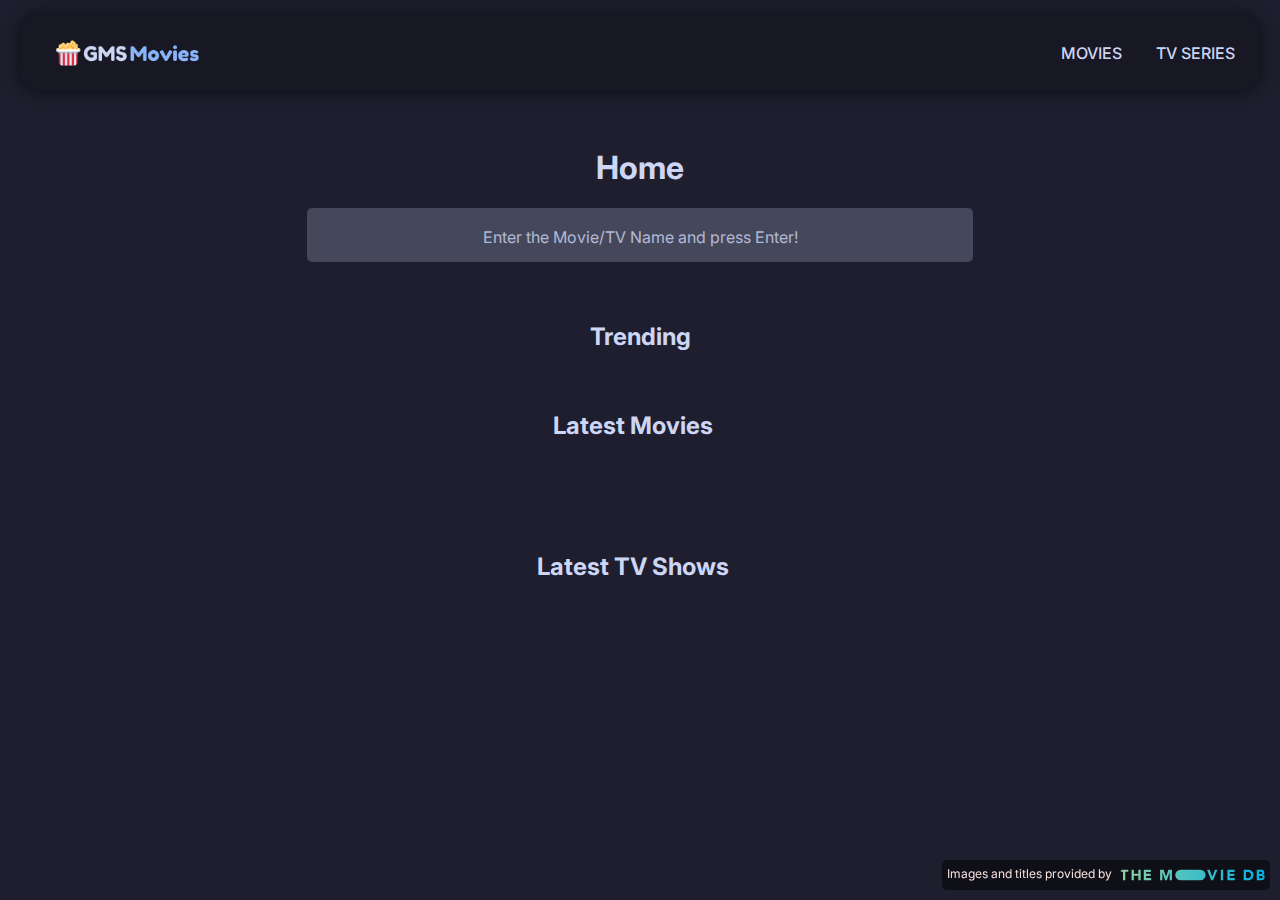
<file: index.html>
<!DOCTYPE html>
<html lang="en">

<head>
    <!-- Google tag (gtag.js) -->
    <script async src="https://www.googletagmanager.com/gtag/js?id=G-26MNY5FFJJ"></script>
    <script>
        window.dataLayer = window.dataLayer || [];
        function gtag() { dataLayer.push(arguments); }
        gtag('js', new Date());

        gtag('config', 'G-26MNY5FFJJ');
    </script>
    <link rel='shortcut icon' type='image/x-icon' href='/favicon.ico' />
    <script src="/assets/js/font.js"></script>
    <meta name="google" content="notranslate" />
    <link rel="stylesheet" type="text/css" href="/assets/css/style.css" />
    <link rel="stylesheet" type="text/css" href="/assets/css/nav.css" />
    <link rel="stylesheet" type="text/css" href="/assets/css/media.css?2" />
    <title>GMS Movies</title>
    <meta name="viewport" content="width=device-width, initial-scale=1.0" />
    <meta name="author" content="Rednotsus" />
    <meta http-equiv="Cache-control" content="public">
    <meta charset="utf-8">
    <meta name="description" content="Watch your favorite movies, tv shows, and anime for free on gms movies!" />
    </script>
    <script src="/assets/js/media.js" defer></script>
    <script src="/assets/js/homepage.js"></script>
</head>

<body>
    <nav>
        <div class="navbar">
            <a id="nav-title" href="/"><img src="/img/logo.png" alt="GMSMovies Logo"></a>
            <a href="/movies"><i class="fa-solid fa-video">&nbsp;</i>Movies</a>
            <a href="/tv"><i class="fa-solid fa-tv">&nbsp;</i>TV Series</a>
        </div>
    </nav>
    <br>
    <h1>Home</h1>
    <input tag="searchbar" id="searchbar" placeholder="Enter the Movie/TV Name and press Enter!" class="form__input"
        autocomplete="off">
    <h5 id="cooldownNotice" style="display: none;">Hold on! You're on cooldown.</h5><br><br>
    <br>
    <div id="bigDiv">
        <h3 class="title">Trending</h3>
        <div id="game-container">
            <p id="text"></p>
        </div>
        <br>
        <div class="title-container">
            <h3 class="title">Latest Movies &nbsp;&nbsp; <a href="/movies" class="btn"><i
                        class="fas fa-angle-right"></i></a></h3>
        </div>
        <div class="scroll-container-wrapper">
            <div class="scroll-container" id="movie-scroll-container">
                <div id="movie-container">
                    <p id="text"></p>
                </div>
            </div>
        </div>
        <br>
        <div class="title-container">
            <h3 class="title">Latest TV Shows &nbsp;&nbsp;<a href="/tv" class="btn"><i
                        class="fas fa-angle-right"></i></a></h3>
        </div>
        <div class="scroll-container-wrapper">
            <div class="scroll-container" id="tv-scroll-container">
                <div id="tv-container">
                    <p id="text"></p>
                </div>
            </div>
        </div>
    </div>
    <div class="attribution">
        Images and titles provided by
        <a href="https://www.themoviedb.org/"><img src="/img/tmdb.svg" alt="TMDB Logo"
                style="height: 20px; vertical-align: middle;"></a>
    </div>
</body>

</html>
</file>
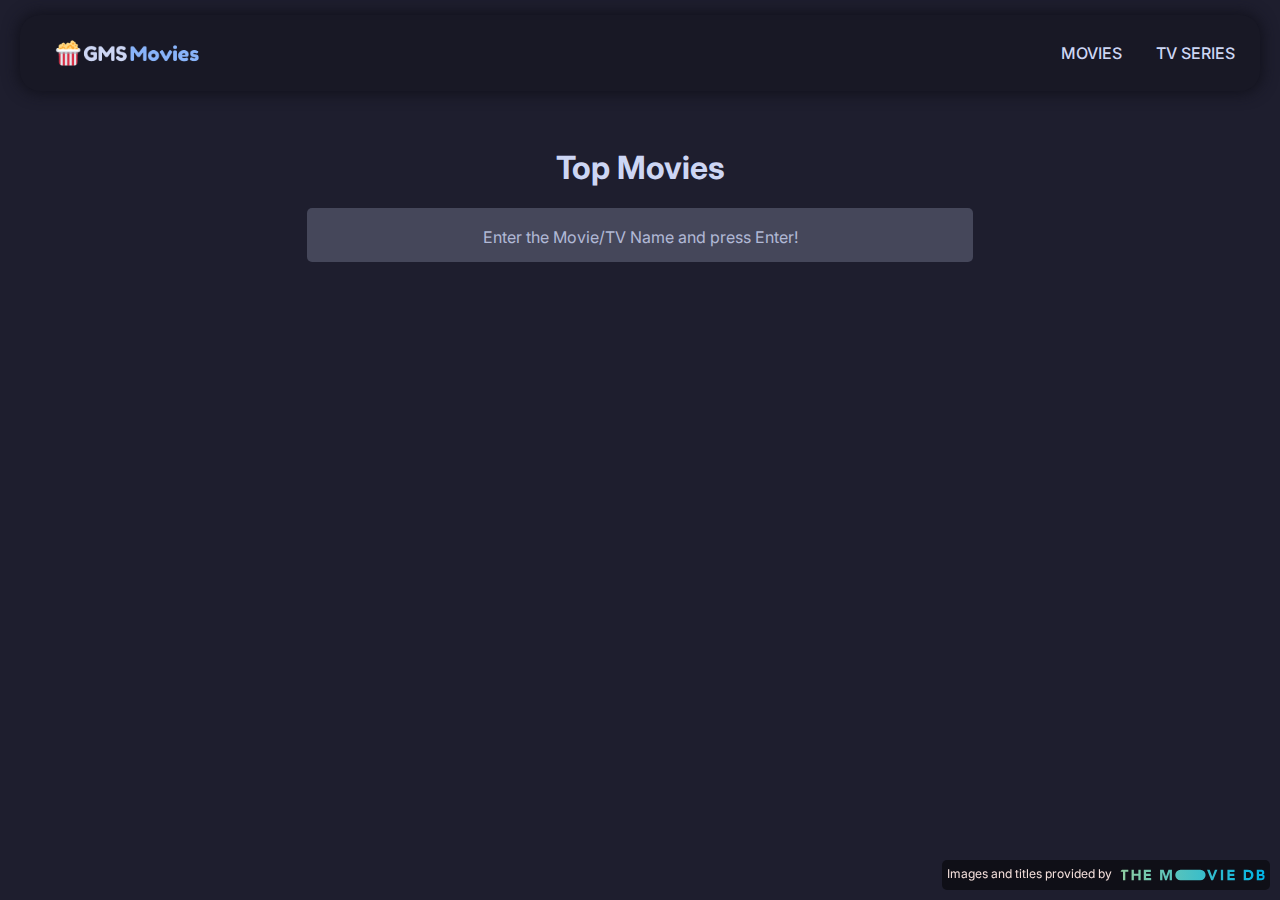
<file: movies.html>
<!DOCTYPE html>
<html lang="en">

<head>
    <!-- Google tag (gtag.js) -->
    <script async src="https://www.googletagmanager.com/gtag/js?id=G-26MNY5FFJJ"></script>
    <script>
        window.dataLayer = window.dataLayer || [];
        function gtag() { dataLayer.push(arguments); }
        gtag('js', new Date());

        gtag('config', 'G-26MNY5FFJJ');
    </script>
    <link rel='shortcut icon' type='image/x-icon' href='/favicon.ico' />
    <script src="/assets/js/font.js"></script>
    <meta name="google" content="notranslate" />
    <link rel="stylesheet" type="text/css" href="/assets/css/style.css" />
    <link rel="stylesheet" type="text/css" href="/assets/css/media.css" />
    <link rel="stylesheet" type="text/css" href="/assets/css/nav.css" />
    <title>Top Movies</title>
    <meta name="viewport" content="width=device-width, initial-scale=1.0" />
    <meta name="author" content="Rednotsus" />
    <meta http-equiv="Cache-control" content="public">
    <meta charset="utf-8">
    <meta name="description" content="Watch your favorite movies, tv shows, and anime for free on gms movies!" />
    </script>
    <script src="/assets/js/media.js"></script>
    <script src="/assets/js/movies.js"></script>
</head>

<body>
    <nav>
        <div class="navbar">
            <a id="nav-title" href="/"><img src="/img/logo.png" alt="GMSMovies Logo"></a>
            <a href="/movies"><i class="fa-solid fa-video">&nbsp;</i>Movies</a>
            <a href="/tv"><i class="fa-solid fa-tv">&nbsp;</i>TV Series</a>

        </div>
    </nav>
    <br>

    <h1>Top Movies</h1>
    <input tag="searchbar" id="searchbar" placeholder="Enter the Movie/TV Name and press Enter!" class="form__input"
        autocomplete="off">
    <h5 id="cooldownNotice" style="display: none;">Hold on! You're on cooldown.</h5><br><br>
    <div id="bigDiv">
        <div id="game-container">
            <p id="text"></p>
        </div>
    </div>
    <br>
    <div class="attribution">
        Images and titles provided by
        <a href="https://www.themoviedb.org/"><img src="/img/tmdb.svg" alt="TMDB Logo"
                style="height: 20px; vertical-align: middle;"></a>
    </div>


</body>

</html>
</file>
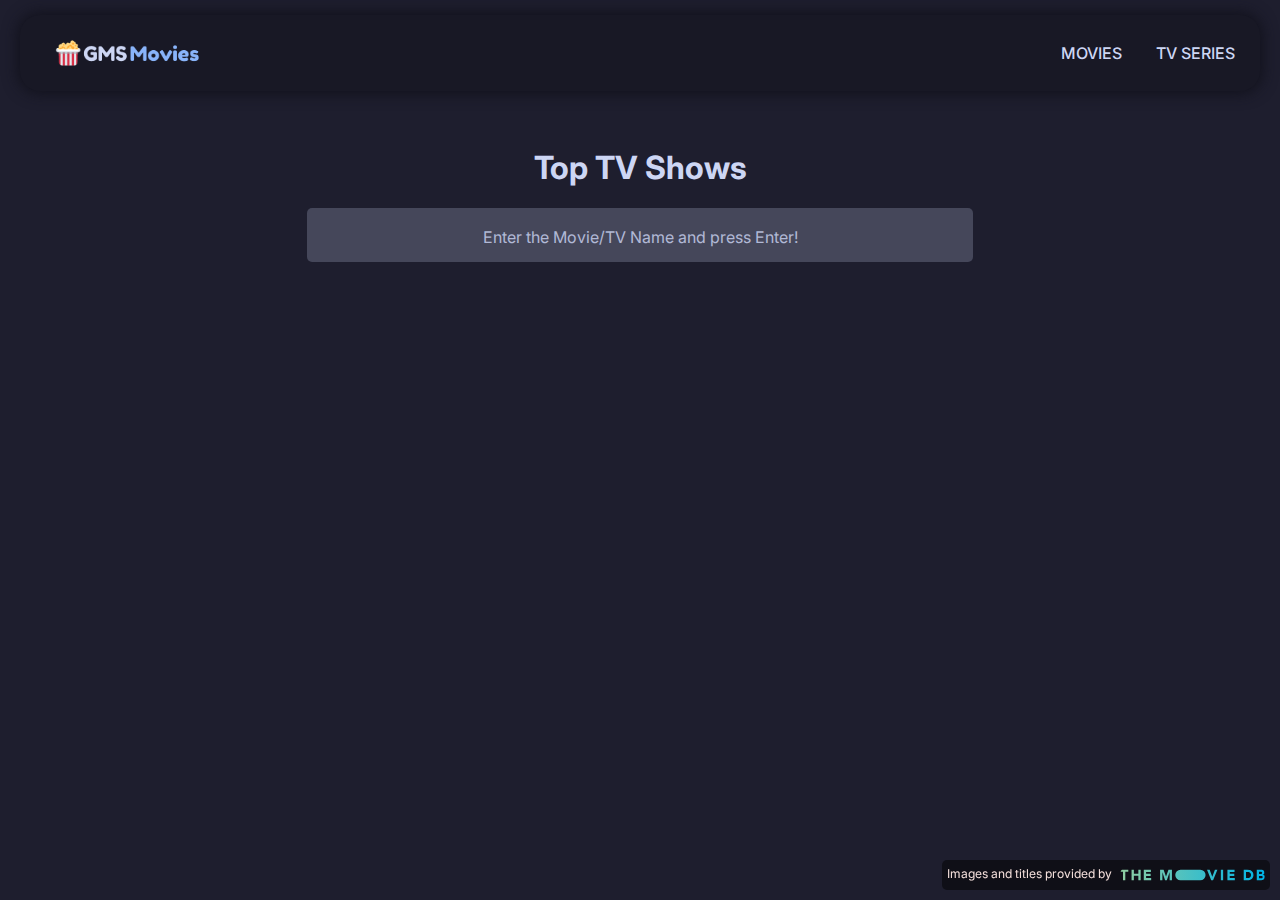
<file: tv.html>
<!DOCTYPE html>
<html lang="en">

<head>
    <!-- Google tag (gtag.js) -->
    <script async src="https://www.googletagmanager.com/gtag/js?id=G-26MNY5FFJJ"></script>
    <script>
        window.dataLayer = window.dataLayer || [];
        function gtag() { dataLayer.push(arguments); }
        gtag('js', new Date());

        gtag('config', 'G-26MNY5FFJJ');
    </script>
    <link rel='shortcut icon' type='image/x-icon' href='/favicon.ico' />
    <script src="/assets/js/font.js"></script>
    <meta name="google" content="notranslate" />
    <link rel="stylesheet" type="text/css" href="/assets/css/style.css" />
    <link rel="stylesheet" type="text/css" href="/assets/css/media.css" />
    <link rel="stylesheet" type="text/css" href="/assets/css/nav.css" />
    <title>Top TV Shows</title>
    <meta name="viewport" content="width=device-width, initial-scale=1.0" />
    <meta name="author" content="Rednotsus" />
    <meta http-equiv="Cache-control" content="public">
    <meta charset="utf-8">
    <meta name="description" content="Watch your favorite movies, tv shows, and anime for free on gms movies!" />
    </script>
    <script src="/assets/js/media.js"></script>
    <script src="/assets/js/tv.js"></script>
</head>

<body>
    <nav>
        <div class="navbar">
            <a id="nav-title" href="/"><img src="/img/logo.png" alt="GMSMovies Logo"></a>
            <a href="/movies"><i class="fa-solid fa-video">&nbsp;</i>Movies</a>
            <a href="/tv"><i class="fa-solid fa-tv">&nbsp;</i>TV Series</a>

        </div>
    </nav>
    <br>
    <h1>Top TV Shows</h1>
    <input tag="searchbar" id="searchbar" placeholder="Enter the Movie/TV Name and press Enter!" class="form__input"
        autocomplete="off">
    <h5 id="cooldownNotice" style="display: none;">Hold on! You're on cooldown.</h5><br><br>
    <div id="bigDiv">
        <div id="game-container">
            <p id="text"></p>
        </div>
    </div>
    <br>
    <div class="attribution">
        Images and titles provided by
        <a href="https://www.themoviedb.org/"><img src="/img/tmdb.svg" alt="TMDB Logo"
                style="height: 20px; vertical-align: middle;"></a>
    </div>

</body>

</html>
</file>
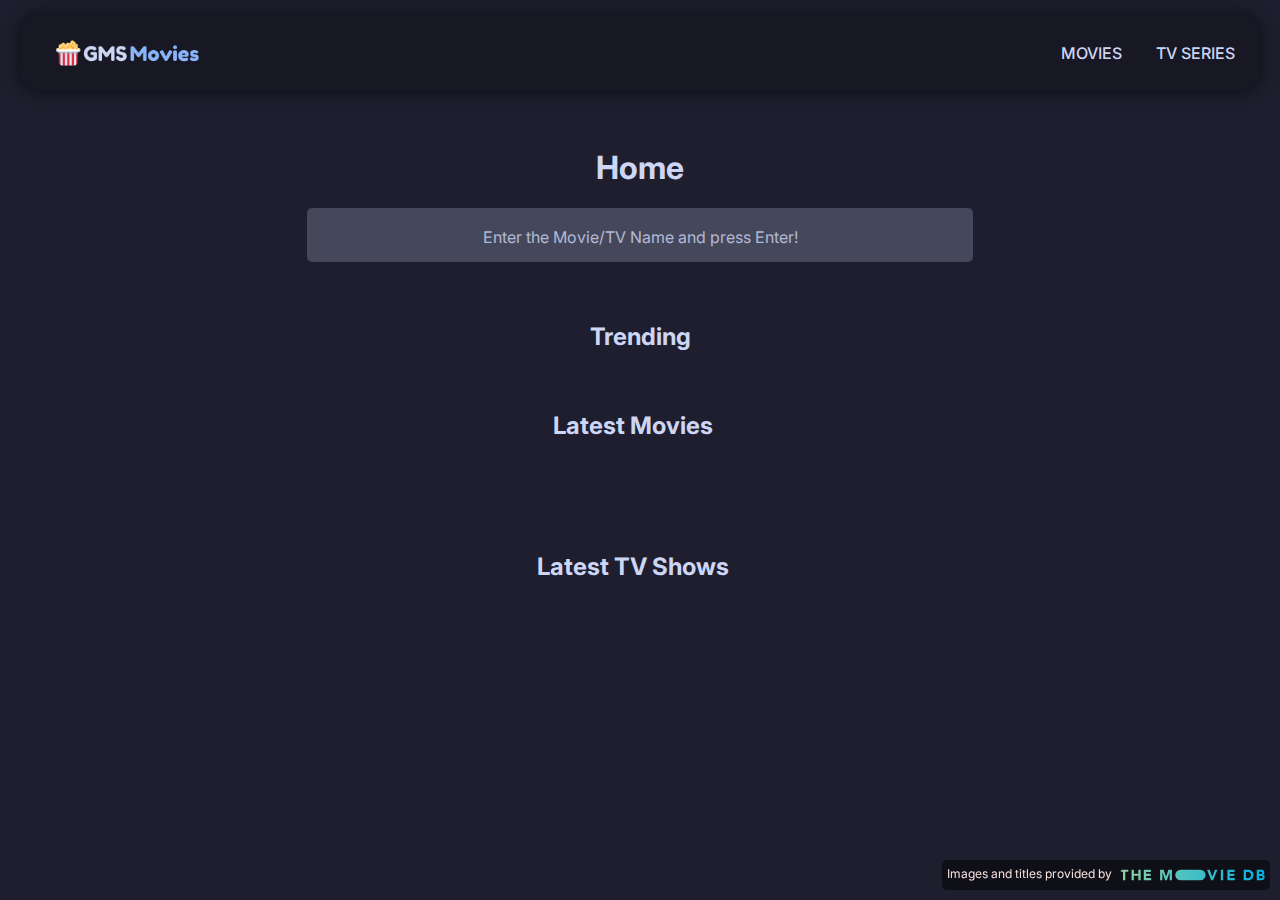
<file: watch/movie.html>
<!DOCTYPE html>
<html lang="en">

<head>
    <!-- Google tag (gtag.js) -->
    <script async src="https://www.googletagmanager.com/gtag/js?id=G-26MNY5FFJJ"></script>
    <script>
        window.dataLayer = window.dataLayer || [];
        function gtag() { dataLayer.push(arguments); }
        gtag('js', new Date());

        gtag('config', 'G-26MNY5FFJJ');
    </script>
    <link rel='shortcut icon' type='image/x-icon' href='/favicon.ico' />
    <script src="/assets/js/font.js"></script>
    <meta name="google" content="notranslate" />
    <link rel="stylesheet" type="text/css" href="/assets/css/style.css" />
    <link rel="stylesheet" type="text/css" href="/assets/css/media.css" />
    <link rel="stylesheet" type="text/css" href="/assets/css/nav.css" />
    <link rel="stylesheet" type="text/css" href="/assets/css/watch.css" />
    <title>Watch Movies Free Online</title>
    <meta name="viewport" content="width=device-width, initial-scale=1.0" />
    <meta name="author" content="Rednotsus" />
    <meta http-equiv="Cache-control" content="public">
    <meta charset="utf-8">
    <meta name="description" content="Watch your favorite movies, tv shows, and anime for free on gms movies!" />
    <script src="/assets/js/watchmovie.js"></script>
</head>


<body>
    <nav>
        <div class="navbar">
            <a id="nav-title" href="/"><img src="/img/logo.png" alt="GMSMovies Logo"></a>
            <a href="/movies"><i class="fa-solid fa-video">&nbsp;</i>Movies</a>
            <a href="/tv"><i class="fa-solid fa-tv">&nbsp;</i>TV Series</a>

        </div>
    </nav>
    <div id="gameframe">
        <div class="gameDisplay">
            <div class="game">
                <iframe id="iframe" src="" allowfullscreen></iframe>
            </div>

        </div>
    </div>


</body>

</html>
</file>
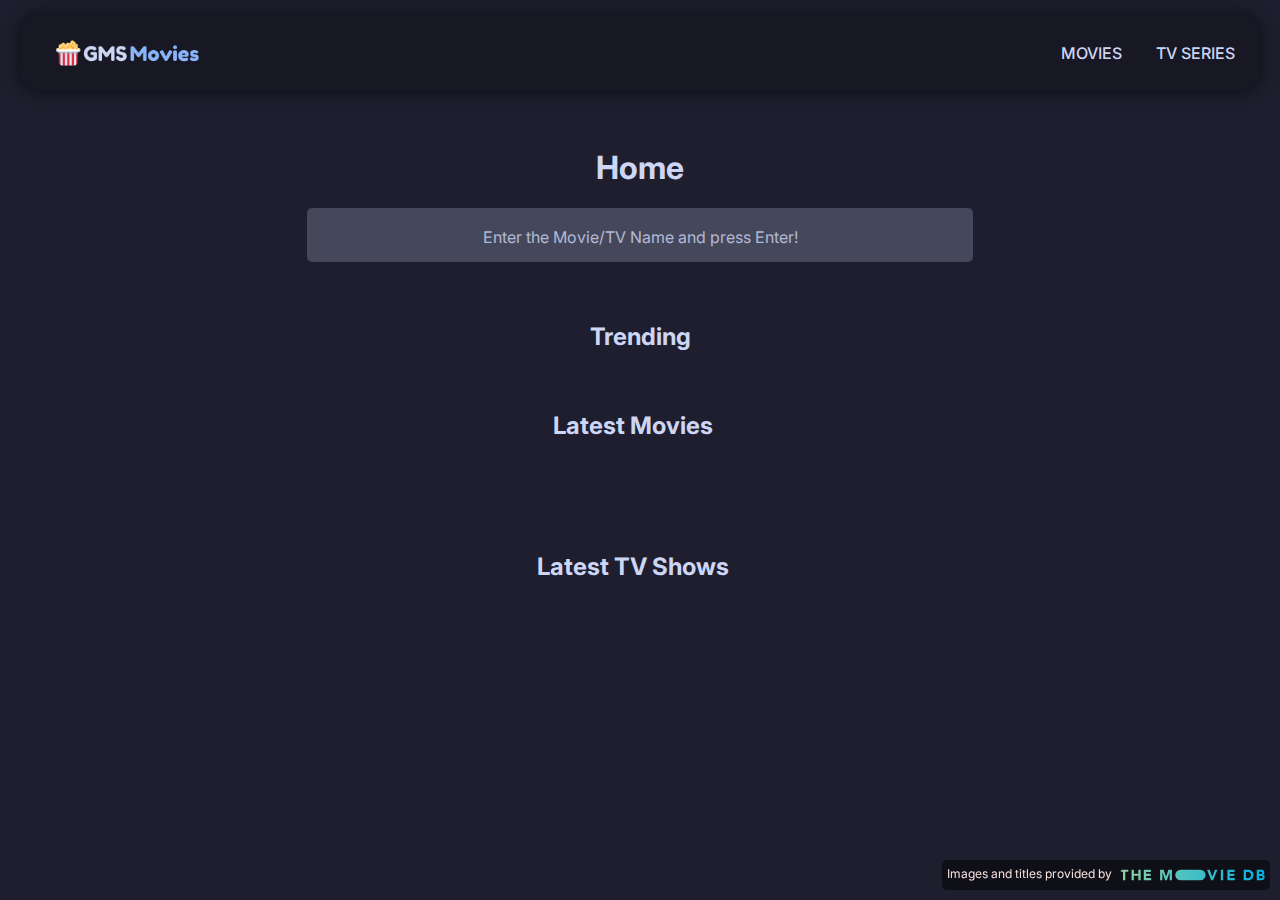
<file: watch/tv.html>
<!DOCTYPE html>
<html lang="en">

<head>
    <!-- Google tag (gtag.js) -->
    <script async src="https://www.googletagmanager.com/gtag/js?id=G-26MNY5FFJJ"></script>
    <script>
        window.dataLayer = window.dataLayer || [];
        function gtag() { dataLayer.push(arguments); }
        gtag('js', new Date());

        gtag('config', 'G-26MNY5FFJJ');
    </script>
    <link rel='shortcut icon' type='image/x-icon' href='/favicon.ico' />
    <script src="/assets/js/font.js"></script>
    <meta name="google" content="notranslate" />
    <link rel="stylesheet" type="text/css" href="/assets/css/style.css" />
    <link rel="stylesheet" type="text/css" href="/assets/css/media.css" />
    <link rel="stylesheet" type="text/css" href="/assets/css/nav.css" />
    <link rel="stylesheet" type="text/css" href="/assets/css/watch.css" />
    <title>Watch TV Shows Free Online</title>
    <meta name="viewport" content="width=device-width, initial-scale=1.0" />
    <meta name="author" content="Rednotsus" />
    <meta http-equiv="Cache-control" content="public">
    <meta charset="utf-8">
    <meta name="description" content="Watch your favorite movies, tv shows, and anime for free on gms movies!" />
    </script>
    <script src="/assets/js/watchtv.js"></script>
</head>

<body>
    <nav>
        <div class="navbar">
            <a id="nav-title" href="/"><img src="/img/logo.png" alt="GMSMovies Logo"></a>
            <a href="/movies"><i class="fa-solid fa-video">&nbsp;</i>Movies</a>
            <a href="/tv"><i class="fa-solid fa-tv">&nbsp;</i>TV Series</a>

        </div>
    </nav>
    <div id="gameframe">
        <div class="gameDisplay">
            <div class="game">
                <iframe id="iframe" src="" allowfullscreen></iframe>
            </div>


        </div>

        <div class="episode-selector">
            <div id="seasonSelectorContainer">
                <select id="seasonSelector"></select>
            </div>
            <div id="episodeList" class="scrollable-box"></div>
        </div>


</body>

</html>
</file>
<file: assets/css/style.css>
@import url("https://fonts.googleapis.com/css2?family=Inter&display=swap");

body {
  font-family: "Inter", Arial, sans-serif;
  margin: 0;
  padding: 0;
  background-color: #1e1e2e;
  color: #cdd6f4;
}

title {
  padding-top: 20%;
}

main {
  padding: 20px;
  overflow-wrap: break-word;
}

a {
  color: #74c7ec;
  text-decoration: none;
  transition: color 0.3s ease;
}

a:hover {
  color: #89dceb; /* change to match your theme */
}

/* Scrollbar settings */
::-webkit-scrollbar {
  width: 10px;
}
::-webkit-scrollbar-track {
  background: #f1f1f1;
  border-radius: 3px;
  box-shadow: inset 0 0 5px grey;
}
::-webkit-scrollbar-thumb {
  background: #888;
  border-radius: 2px;
  transform: background 0.1s ease;
}
::-webkit-scrollbar-thumb:hover {
  background: #555;
}
</file>
<file: assets/css/nav.css>
@import url("https://fonts.googleapis.com/css2?family=Inter&display=swap");

.navbar {
  box-sizing: border-box;
  background: #181825;
  box-shadow: 0 0 15px 2px #11111b;
  backdrop-filter: #181825;
  -webkit-backdrop-filter: #181825;
  transition: 0.35s ease;
  border-radius: 20px;
  width: fill;
  margin: 15px 20px;
  z-index: 100;
  position: static;
  padding: 10px;
  display: flex;
  align-items: center;
  overflow: hidden;
}
.navbar a {
  font-family: "Inter", Arial, sans-serif;
  color: #cdd6f4;
}

.navbar a:not(:first-child) {
  padding: 10px 15px;
  font-size: 16px;
  font-weight: 500;
  text-transform: uppercase;
  border-radius: 2px;
  transition: all 0.2s ease;
}
.navbar a:not(:first-child):hover {
  font-size: 18px;
  color: #cdd6f4;
  background-color: #45475a;
  border-radius: 10px;
  scale: 1.05;
}

.navbar a:first-child {
  padding: 10px 25px;
  font-size: 26px;
  font-weight: 650;
  margin-right: auto;
  border-radius: 2px;
  transition: all 0.3s ease;
}
.navbar a:first-child:hover {
  transform: translateX(10px);
  background-color: #45475a;
  border-radius: 10px;
  scale: 1.1;
}

@media only screen and (max-width: 600px) {
  nav {
    flex-direction: column;
    text-align: center;
  }

  nav ul {
    flex-direction: column;
    padding-top: 0.5rem;
  }

  nav li {
    padding: 0.5rem 0;
  }
}
</file>
<file: assets/css/media.css>
body {
  text-align: center;
}

.container {
  display: flex;
  flex-direction: column;
  align-items: center;
  padding: 20px;
}

.header {
  display: flex;
  justify-content: center;
  margin-bottom: 20px;
}

.header button {
  background-color: #ffd700;
  border: none;
  color: black;
  padding: 10px 20px;
  margin: 0 5px;
  cursor: pointer;
  font-size: 16px;
  border-radius: 5px;
}

.header button.active {
  background-color: #f57c00;
}

.hidden {
  display: none;
}

.video-container {
  width: 100%;
  max-width: 800px;
  position: relative;
  padding-bottom: 56.25%;
  height: 0;
}

.video-container iframe {
  position: absolute;
  top: 0;
  left: 0;
  width: 100%;
  height: 100%;
}

.form__input {
  border-radius: 5px;
  background: rgb(69, 71, 90);
  text-align: center;
  width: 50%;
  padding: 1vw;
  font-size: 24px;
  border: none;
  outline: none;
  color: white;
  transition: 0.2s;
  margin: 0;
}

.form__input::placeholder {
  font-family: "Inter", Arial, Helvetica, sans-serif;
  font-size: 16px;
  color: #cdd6f4;
  text-align: center;
  opacity: 0.8;
}

img {
  height: auto;
  max-height: 218px;
  width: 145px;
  border: 0;
  -ms-interpolation-mode: bicubic;
  vertical-align: middle;
  border-radius: 25px;
  max-width: 145px;
}

img.ad {
  height: auto;
  max-height: none;
  width: auto;
  border: none;
  -ms-interpolation-mode: auto;
  vertical-align: baseline;
  border-radius: 0px;
  max-width: none;
}

.icon {
  border-radius: 25px;
}

.card {
  transition: 0.1s;
  width: 158px;
  background-color: transparent;
  margin: 16px;
  float: left;
  position: relative;
}

.card:hover {
  color: rgb(164, 176, 176);
  scale: 1.2;
  transition: 0.2s;
  cursor: pointer;
}

.image-container {
  position: relative;
  overflow: hidden;
  display: flex;
  flex-direction: column;
  align-items: center;
}
.item-name {
  font-family: "Inter", Arial, sans-serif;
  position: absolute;
  bottom: 0;
  left: 7.49px;
  width: 78.5%;
  background-color: rgba(0, 0, 0, 0.7);
  color: white;
  padding: 5px 10px;
  margin: 0px;
  opacity: 0;
  transition: opacity 0.2s;
  border-bottom-left-radius: 500px;
  border-bottom-right-radius: 500px;
  font-size: 12px;
}

.attribution {
  position: fixed;
  right: 10px;
  bottom: 10px;
  color: #f5e0dc;
  background-color: rgba(0, 0, 0, 0.5);
  padding: 5px;
  border-radius: 5px;
  font-size: 12px;
  z-index: 1000;
}

.attribution img {
  margin-left: 5px;
}

.popular {
  display: flex;
  justify-content: center;
  margin-top: 20px;
}

.rating {
  position: absolute;
  top: 17px;
  left: 17px;
  background-color: rgba(0, 0, 0, 0.7);
  color: #ffce44;
  padding: 3px 6px;
  border-radius: 3px;
  font-size: 12px;
  z-index: 1000;
  opacity: 0;
}

.year {
  position: absolute;
  top: 17px;
  right: 17px;
  background-color: rgba(0, 0, 0, 0.7);
  color: white;
  padding: 3px 6px;
  border-radius: 3px;
  font-size: 12px;
  z-index: 1000;
  opacity: 0;
}

.card:hover .rating,
.card:hover .year {
  opacity: 0.9;
}
.image-container:hover .item-name {
  opacity: 1;
}
.card:hover .item-name {
  opacity: 1;
}

.play-button {
  position: absolute;
  top: 50%;
  left: 50%;
  transform: translate(-50%, -50%);
  width: 60px;
  height: 60px;
  background-color: rgba(0, 0, 0, 0.7);
  border-radius: 50%;
  display: flex;
  justify-content: center;
  align-items: center;
  opacity: 0;
  transition: opacity 0.3s;
  cursor: pointer;
}

.play-button::before {
  content: "▶";
  font-size: 30px;
  color: white;
}

.card:hover .play-button {
  opacity: 1;
}
.title {
  font-family: "Inter", Arial, sans-serif;
  font-size: 24px;
  margin: 20px 0;
  text-align: center;
  clear: both;
}
.scroll-container-wrapper {
  position: relative;
  display: flex;
  align-items: center;
}

.scroll-container {
  display: flex;
  overflow-x: hidden;
  white-space: nowrap;
  padding: 10px 0;
  scroll-behavior: smooth;
  flex-grow: 1;
}

#movie-container,
#tv-container {
  display: flex;
  flex-wrap: nowrap;
}

.btn {
  color: #89b4fa;
  font-size: 20px;
}
</file>
<file: assets/css/watch.css>
#gameframe {
  margin-top: 5vh;
  display: flex;
}
#gameframe .gameDisplay {
  margin: auto;
  outline: 0.4vw solid #313244;
  box-shadow: 0 6px 12px 0 rgba(0, 0, 0, 0.24);
  width: 65.5vw;
  height: 34.1vw;
  background-color: #19191b;
  border-radius: 0.5vw;
  overflow: hidden;
}
#gameframe .game {
  margin: auto;
  width: 65.5vw;
  height: 34.1vw;
  background-color: #6c7086;
  background-repeat: no-repeat;
  background-position: center;
}

#gameframe .game iframe {
  width: 65.6vw;
  height: 34.1vw;
  border: 0;
}
#gameframe .options {
  margin: auto;
  width: 100%;
  height: 2.3vw;
  display: flex;
  align-items: center;
  padding-bottom: 1.5vh;
}
#gameframe .options .left {
  display: flex;
  align-items: center;
}
#gameframe .options .right {
  display: flex;
  margin-top: 2.2vw;
  margin-right: 1.5vw;
  align-items: center;
  justify-content: flex-end;
}

.gameicon {
  height: 2vw;
  width: 2vw;
  margin-left: 0.6vw;
  margin-top: 1.9vw;
  border-radius: 0.45vw;
  box-shadow: 0 6px 12px 0 rgba(0, 0, 0, 0.24);
}
.gameicon {
  border-radius: 0.5vw;
  background: #19191b;
  width: 2.6vw;
  height: 2.6vw;
  margin-top: 0.2vw;
  box-shadow: 0 4px 7px 0 #131313;
  transition: 0.4s;
}
.gameicon:hover {
  transform: scale(1.07) translate(0, -4px);
  box-shadow: 0 4px 7px 0 var(--main2);
}
.margin {
  margin-top: 0.3vw;
  margin-left: 7vw;
}
.flex {
  display: flex;
}
.titletext {
  margin: 0;
  font: 700 1.4vw/1.4vw Torus, sans-serif;
  padding: 0 0.5vw 0.5vw 0 0;
  color: #ffffff;
  width: 45vw;
}
.bytext {
  display: block;
  color: #cfcfcf;
  font-size: 1.1vw;
  margin: 0.2vw 0 0;
  letter-spacing: 0.3px;
  font: 100 0.8vw/0.8vw Torus, sans-serif;
}
.gametext {
  font-size: 1.25vw;
  display: flex;
  margin-top: 2vw;
}

#gameframe .options .left,
#gameframe .options .right {
  width: 50%;
  height: 100%;
}
#gameframe .options .right {
  display: flex;
  align-items: center;
  justify-content: flex-end;
}
#gameframe .options .right .game-button {
  float: right;
  margin-right: 1vw;
  height: 70%;
}
.fullscreenbtn {
  border-radius: 0.3vw;
  height: 1.6vw;
  width: 1.6vw;
  cursor: pointer;
  transition: transform 0.3s ease-in-out;
  box-shadow: 0 6px 12px 0 rgba(0, 0, 0, 0.24);
  margin-left: 1.2vw;
}
.fullscreenbtn:hover {
  transform: scaleX(1.2) scaleY(1.2) rotate(-10deg);
}
.reloadbtn {
  height: 1.6vw;
  width: 1.6vw;
  cursor: pointer;
  transition: transform 0.55s ease-in-out;
  box-shadow: 0 6px 12px 0 rgba(0, 0, 0, 0.24);
}
.reloadbtn:hover {
  transform: scaleX(1.2) scaleY(1.2) rotate(360deg);
}
.episode-selector {
  padding: 0.5vw;
  background-color: #1e1e2e;
  border-radius: 0.5vw;
  color: #cdd6f4;
  width: 20%;
  max-width: 500px;
  overflow: hidden;
  margin-right: 2vw;
  outline: 0.4vw solid #313244;
}

#seasonSelectorContainer {
  position: sticky;
  top: 0;
  z-index: 1;
  background-color: #1e1e2e;
  padding: 0.5vw;
}

#seasonSelector {
  width: 100%;
  padding: 0.5vw;
  margin-bottom: 0.5vw;
  background-color: #313244;
  color: #cdd6f4;
  border: none;
  border-radius: 0.3vw;
  font-size: 1vw;
  font-family: sans-serif;
  appearance: none;
  outline: none;
  cursor: pointer;
  box-shadow: 0 2px 4px rgba(0, 0, 0, 0.2);
  transition: background-color 0.3s;
}

#seasonSelector:hover {
  background-color: #45475a;
}

.scrollable-box {
  max-height: 30vw;
  overflow-y: auto;
  padding-right: 0.5vw;
}

.scrollable-box::-webkit-scrollbar {
  width: 0.4vw;
}

.scrollable-box::-webkit-scrollbar-thumb {
  background-color: #6c7086;
  border-radius: 0.3vw;
}

#episodeList .episode-item {
  display: flex;
  align-items: center;
  padding: 0.8vw;
  margin-bottom: 0.5vw;
  background-color: #313244;
  color: #cdd6f4;
  border-radius: 0.3vw;
  cursor: pointer;
  transition: background-color 0.3s;
}

#episodeList .episode-item:hover {
  background-color: #45475a;
}

.episode-item.active {
  background-color: #d0d0d0;
  font-weight: bold;
}

@media (max-width: 767px) {
  #gameframe {
    flex-direction: column;
  }
  .episode-selector {
    width: 100vw;
    margin-left: 15vw;
    margin-top: 10vw;
  }
}

@media (max-width: 600px) {
  #gameframe {
    flex-direction: column;
  }
  .episode-selector {
    width: 65vw;
    margin-left: 15vw;
    margin-top: 10vw;
  }
  .scrollable-box {
    max-height: 100vw;
  }
}
</file>
